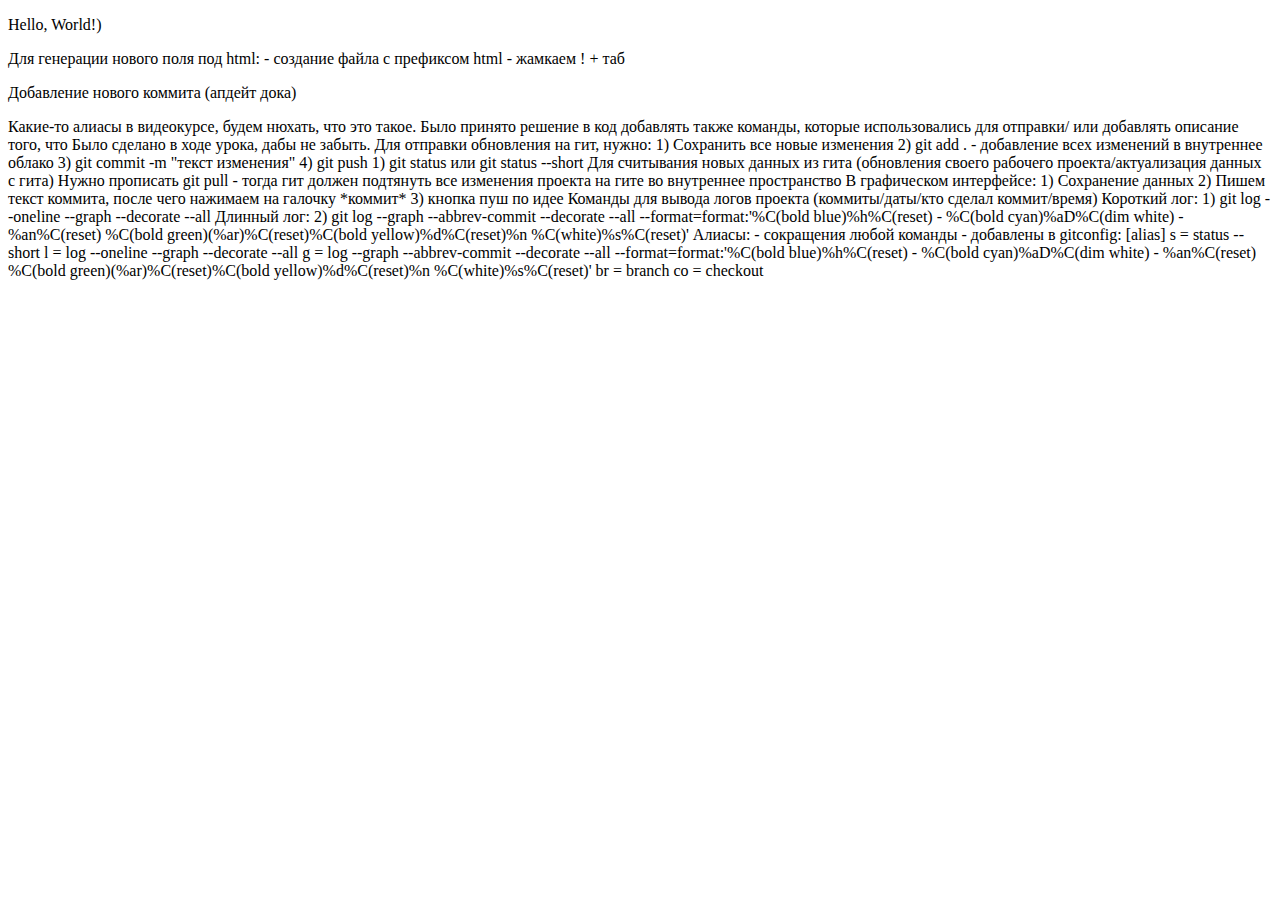
<file: index.html>
<!DOCTYPE html>
<html lang="en">
<head>
    <meta charset="UTF-8">
    <meta name="viewport" content="width=device-width, initial-scale=1.0">
    <title>Document</title>
</head>
<body>
    <p> Hello, World!)</p>
    <p> Для генерации нового поля под html: 
        - создание файла с префиксом html
        - жамкаем ! + таб </p>


    <p> Добавление нового коммита (апдейт дока)</p>
    <p> Какие-то алиасы в видеокурсе, будем нюхать, что это такое. Было принято решение в код добавлять также команды, которые использовались для отправки/
        или добавлять описание того, что Было сделано в ходе урока, дабы не забыть. 
        
        Для отправки обновления на гит, нужно:
        1) Сохранить все новые изменения
        2) git add . - добавление всех изменений в внутреннее облако
        3) git commit -m "текст изменения"
        4) git push 

        1) git status или git status --short
        Для считывания новых данных из гита (обновления своего рабочего проекта/актуализация данных с гита)
        Нужно прописать git pull - тогда гит должен подтянуть все изменения проекта на гите во внутреннее пространство

        В графическом интерфейсе:
        1) Сохранение данных
        2) Пишем текст коммита, после чего нажимаем на галочку *коммит*
        3) кнопка пуш по идее

        Команды для вывода логов проекта (коммиты/даты/кто сделал коммит/время)
        Короткий лог:
        1) git log --oneline --graph --decorate --all
        Длинный лог:
        2) git log --graph --abbrev-commit --decorate --all --format=format:'%C(bold blue)%h%C(reset) - %C(bold cyan)%aD%C(dim white) - %an%C(reset) %C(bold green)(%ar)%C(reset)%C(bold yellow)%d%C(reset)%n %C(white)%s%C(reset)'
        
        Алиасы: - сокращения любой команды - добавлены в gitconfig:

        [alias]
	        s = status --short
	        l = log --oneline --graph --decorate --all
	        g = log --graph --abbrev-commit --decorate --all --format=format:'%C(bold blue)%h%C(reset) - %C(bold cyan)%aD%C(dim white) - %an%C(reset) %C(bold green)(%ar)%C(reset)%C(bold yellow)%d%C(reset)%n %C(white)%s%C(reset)'
	        br = branch
	        co = checkout

        
    </p>
</body>
</html>
</file>
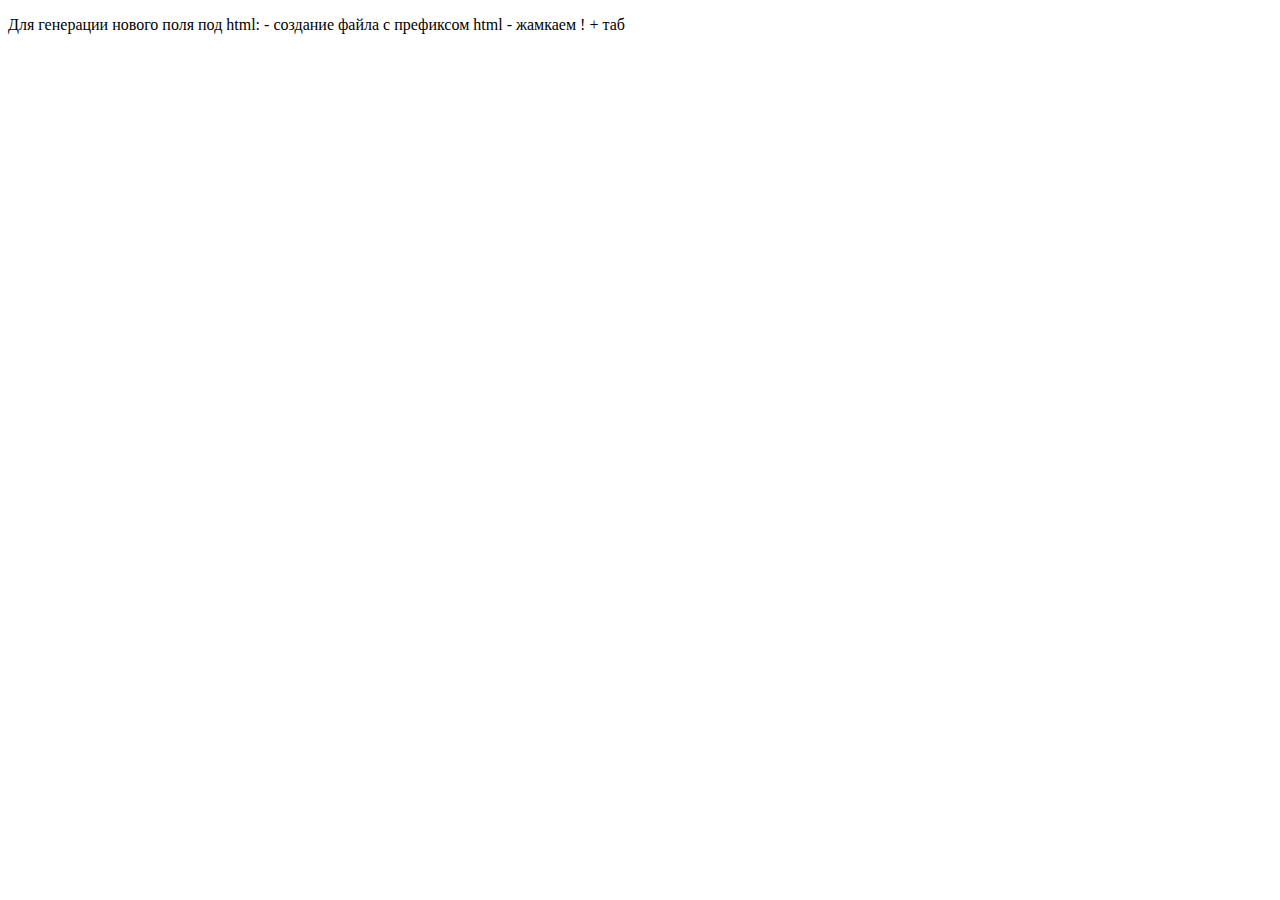
<file: delete_changes_in_repo.html>
<!DOCTYPE html>
<html lang="en">
<head>
    <meta charset="UTF-8">
    <meta name="viewport" content="width=device-width, initial-scale=1.0">
    <title>Document</title>
</head>
<body>
    <p> Для генерации нового поля под html: 
        - создание файла с префиксом html
        - жамкаем ! + таб </p>
    
</body>
</html>
</file>
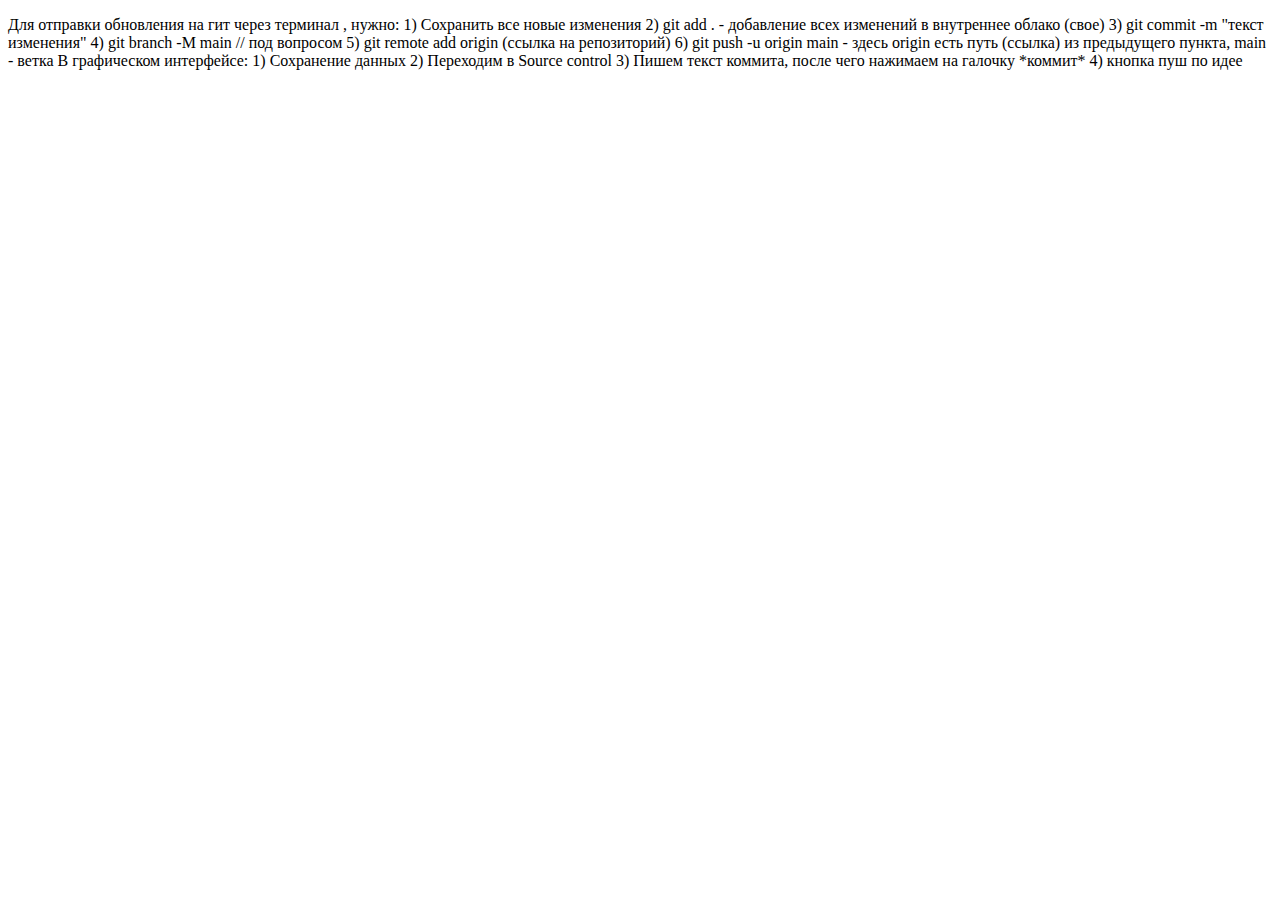
<file: update_files_in_repo.html>
<!DOCTYPE html>
<html lang="en">
<head>
    <meta charset="UTF-8">
    <meta name="viewport" content="width=device-width, initial-scale=1.0">
    <title>Document</title>
</head>
<body>
    <p>
    Для отправки обновления на гит через терминал , нужно:
        1) Сохранить все новые изменения
        2) git add . - добавление всех изменений в внутреннее облако (свое)
        3) git commit -m "текст изменения"
        4) git branch -M main // под вопросом
        5) git remote add origin (ссылка на репозиторий)
        6) git push -u origin main  - здесь origin есть путь (ссылка) из предыдущего пункта, main - ветка

    В графическом интерфейсе:
        1) Сохранение данных
        2) Переходим в Source control
        3) Пишем текст коммита, после чего нажимаем на галочку *коммит*
        4) кнопка пуш по идее
    </p>
</body> 
</html>
</file>
